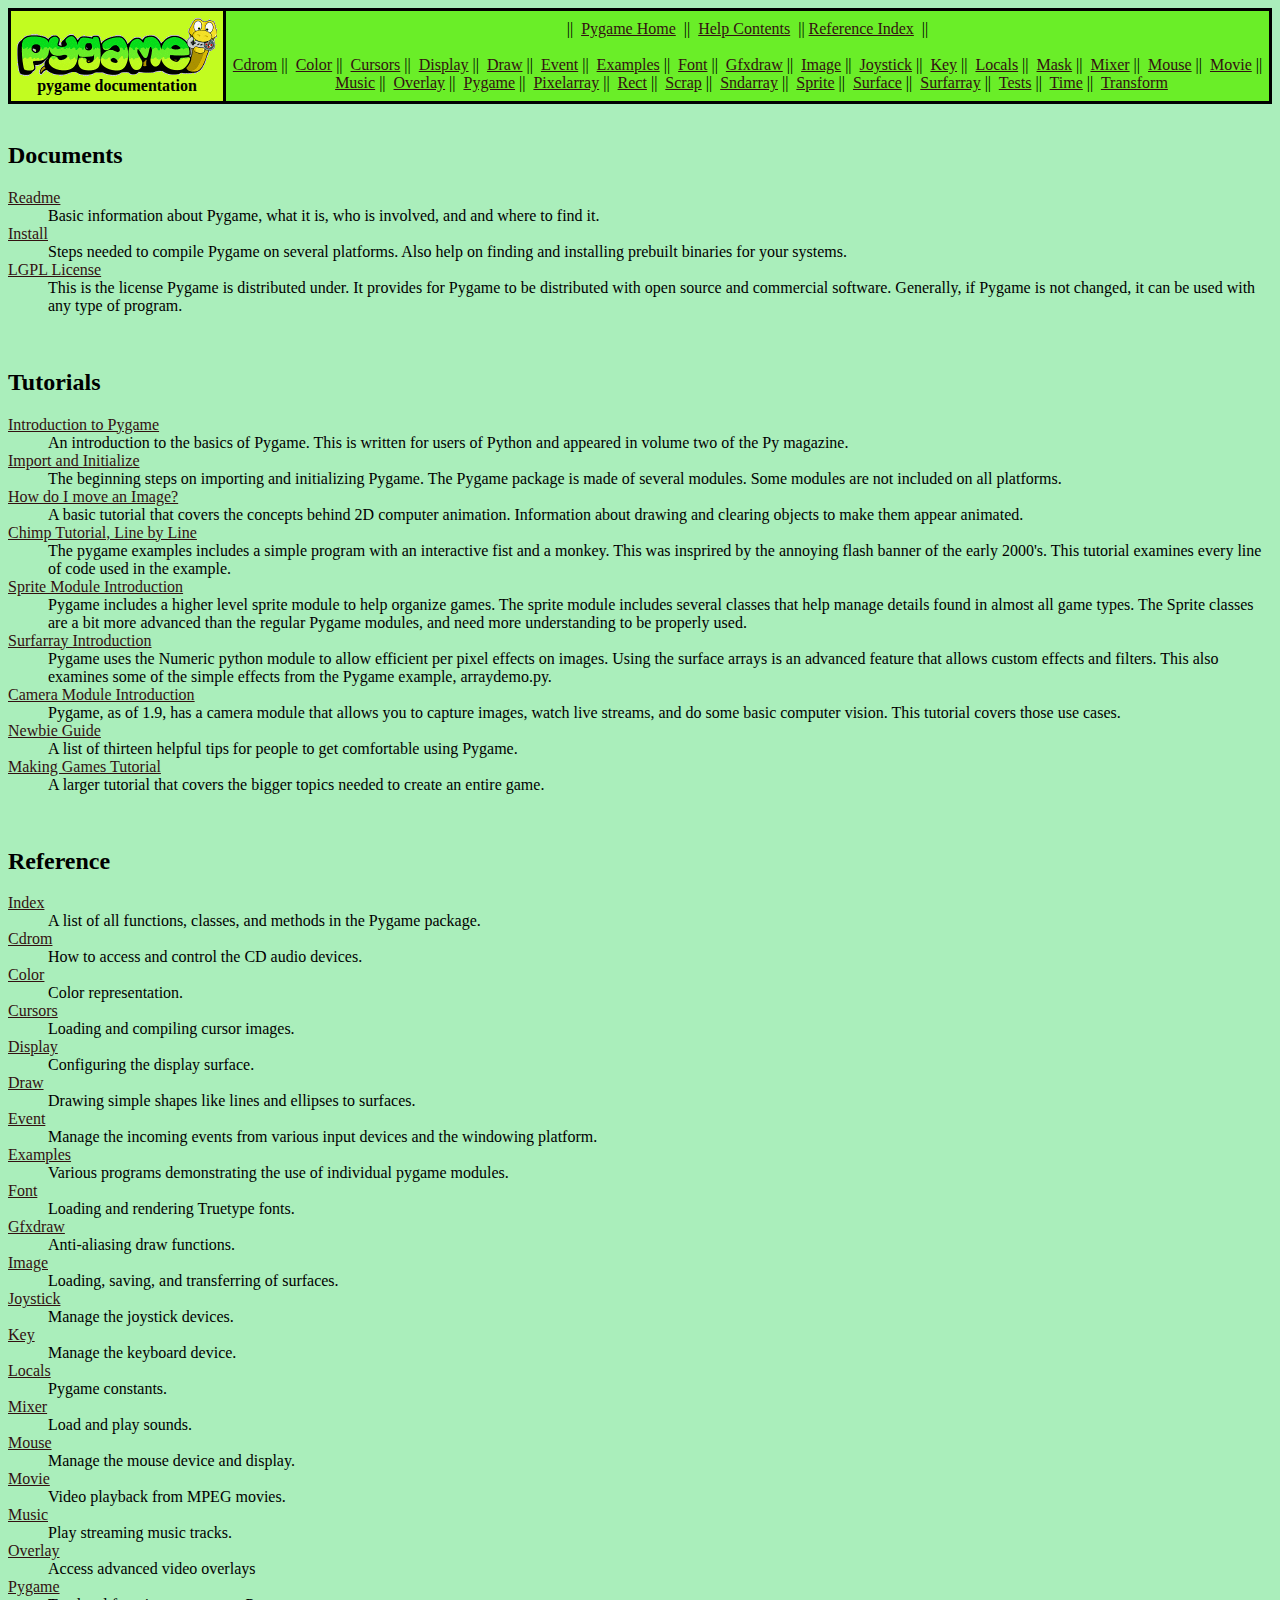
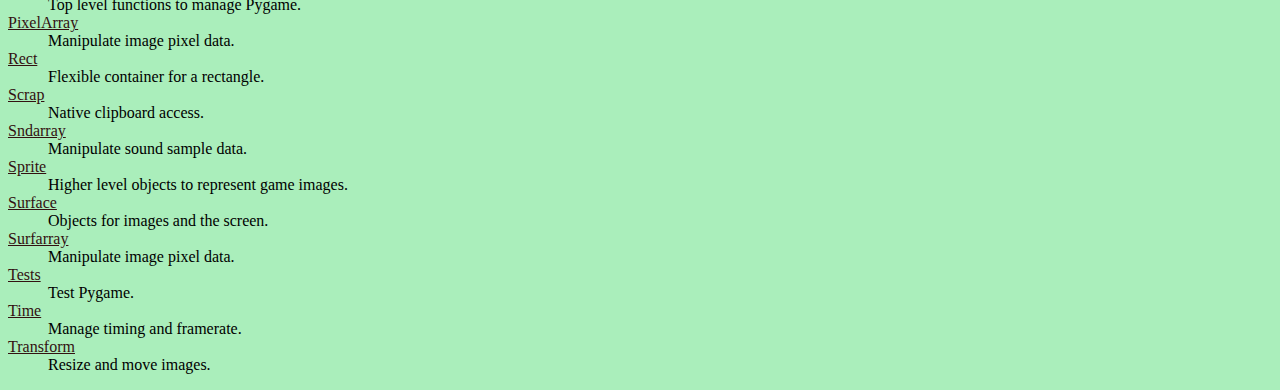
<file: Libs/pygame-1.9.1release/docs/index.html>
<html>
<title>Pygame Documentation</title>
<body bgcolor="#aaeebb" text="#000000" link="#331111" vlink="#331111">

  <table cellpadding="0" cellspacing="0" border="0" style="border: 3px solid black;" width="100%">
    <tr><td bgcolor="#c2fc20" style="padding: 6px;" align="center"
            valign="center">
      <a href="http://www.pygame.org/"><img src="pygame_tiny.gif" border="0"
                                            width="200" height="60"></a><br>
      <b>pygame documentation</b>
    </td>
    <td bgcolor="#6aee28" style="border-left: 3px solid black; padding: 6px;"
        align="center" valign="center">
      ||&nbsp;
      <a href="http://www.pygame.org">Pygame Home</a> &nbsp;||&nbsp;
      <a href="index.html">Help Contents</a> &nbsp;||
      <a href="ref/index.html">Reference Index</a> &nbsp;||
      <br>&nbsp;<br>
	
      <a href="ref/cdrom.html">Cdrom</a>&nbsp;||&nbsp;
      <a href="ref/color.html">Color</a>&nbsp;||&nbsp;
      <a href="ref/cursors.html">Cursors</a>&nbsp;||&nbsp;
      <a href="ref/display.html">Display</a>&nbsp;||&nbsp;
      <a href="ref/draw.html">Draw</a>&nbsp;||&nbsp;
      <a href="ref/event.html">Event</a>&nbsp;||&nbsp;
      <a href="ref/examples.html">Examples</a>&nbsp;||&nbsp;
      <a href="ref/font.html">Font</a>&nbsp;||&nbsp;
      <a href="ref/gfxdraw.html">Gfxdraw</a>&nbsp;||&nbsp;
      <a href="ref/image.html">Image</a>&nbsp;||&nbsp;
      <a href="ref/joystick.html">Joystick</a>&nbsp;||&nbsp;
      <a href="ref/key.html">Key</a>&nbsp;||&nbsp;
      <a href="ref/locals.html">Locals</a>&nbsp;||&nbsp;
      <a href="ref/mask.html">Mask</a>&nbsp;||&nbsp;
      <a href="ref/mixer.html">Mixer</a>&nbsp;||&nbsp;
      <a href="ref/mouse.html">Mouse</a>&nbsp;||&nbsp;
      <a href="ref/movie.html">Movie</a>&nbsp;||&nbsp;
      <a href="ref/music.html">Music</a>&nbsp;||&nbsp;
      <a href="ref/overlay.html">Overlay</a>&nbsp;||&nbsp;
      <a href="ref/pygame.html">Pygame</a>&nbsp;||&nbsp;
      <a href="ref/pixelarray.html">Pixelarray</a>&nbsp;||&nbsp;
      <a href="ref/rect.html">Rect</a>&nbsp;||&nbsp;
      <a href="ref/scrap.html">Scrap</a>&nbsp;||&nbsp;
      <a href="ref/sndarray.html">Sndarray</a>&nbsp;||&nbsp;
      <a href="ref/sprite.html">Sprite</a>&nbsp;||&nbsp;
      <a href="ref/surface.html">Surface</a>&nbsp;||&nbsp;
      <a href="ref/surfarray.html">Surfarray</a>&nbsp;||&nbsp;
      <a href="ref/tests.html">Tests</a>&nbsp;||&nbsp;
      <a href="ref/time.html">Time</a>&nbsp;||&nbsp;
      <a href="ref/transform.html">Transform</a>
      
    </td>
  </tr>
</table>
<br>

<h2>Documents</h2>
<dl>
<dt><a href="../readme.html">Readme</a></dt><dd> Basic information about
Pygame, what it is, who is involved, and and where to find it.</dd>

<dt><a href="../install.html">Install</a></dt><dd> Steps needed to compile
Pygame on several platforms. Also help on finding and installing
prebuilt binaries for your systems.</dd>

<dt><a href="../LGPL">LGPL License</a></dt><dd> This is the license Pygame is
distributed under. It provides for Pygame to be distributed with open
source and commercial software. Generally, if Pygame is not changed, it
can be used with any type of program.</dd>

</dl><br>


<h2>Tutorials</h2>
<dl>

<dt><a href="tut/intro/intro.html">Introduction to Pygame</a></dt><dd> An
introduction to the basics of Pygame. This is written for users of
Python and appeared in volume two of the Py magazine.</dd>

<dt><a href="tut/ImportInit.html">Import and Initialize</a></dt><dd> The
beginning steps on importing and initializing Pygame. The Pygame package
is made of several modules. Some modules are not included on all
platforms.</dd>

<dt><a href="tut/MoveIt.html">How do I move an Image?</a></dt><dd> A basic
tutorial that covers the concepts behind 2D computer
animation. Information about drawing and clearing objects to make them
appear animated.</dd>

<dt><a href="tut/chimp/ChimpLineByLine.html">Chimp Tutorial, Line by
Line</a></dt><dd> The pygame examples includes a simple program with an
interactive fist and a monkey. This was insprired by the annoying flash
banner of the early 2000's.  This tutorial examines every line of code
used in the example.</dd>

<dt><a href="tut/SpriteIntro.html">Sprite Module Introduction</a></dt><dd>
Pygame includes a higher level sprite module to help organize games. The
sprite module includes several classes that help manage details found in
almost all game types. The Sprite classes are a bit more advanced than
the regular Pygame modules, and need more understanding to be properly
used.</dd>


<dt><a href="tut/surfarray/SurfarrayIntro.html">Surfarray
Introduction</a></dt><dd> Pygame uses the Numeric python module to allow
efficient per pixel effects on images. Using the surface arrays is an
advanced feature that allows custom effects and filters. This also
examines some of the simple effects from the Pygame example,
arraydemo.py.</dd>

<dt><a href="tut/camera/CameraIntro.html">Camera Module Introduction</a>
</dt><dd>Pygame, as of 1.9, has a camera module that allows you to capture
images, watch live streams, and do some basic computer vision. This tutorial
covers those use cases.</dd>

<dt><a href="tut/newbieguide.html">Newbie Guide</a></dt><dd> A list of
thirteen helpful tips for people to get comfortable using Pygame.</dd>

<dt><a href="tut/tom/MakeGames.html">Making Games Tutorial</a></dt><dd> A
larger tutorial that covers the bigger topics needed to create an entire
game.</dd>

</dl><br>

<h2>Reference</h2>
<dl>
  <dt><a href="ref/index.html">Index</a></dt><dd> A list of all functions, classes, and methods in the Pygame package.</dd>
  <dt><a href="ref/cdrom.html">Cdrom</a></dt><dd> How to access and control the CD audio devices.</dd>
  <dt><a href="ref/color.html">Color</a></dt><dd> Color representation.</dd>
  <dt><a href="ref/cursors.html">Cursors</a></dt><dd> Loading and compiling cursor images.</dd>
  <dt><a href="ref/display.html">Display</a></dt><dd> Configuring the display surface.</dd>
  <dt><a href="ref/draw.html">Draw</a></dt><dd> Drawing simple shapes like lines and ellipses to surfaces.</dd>
  <dt><a href="ref/event.html">Event</a></dt><dd> Manage the incoming events from various input devices and the windowing platform.</dd>
  <dt><a href="ref/examples.html">Examples</a></dt><dd> Various programs demonstrating the use of individual pygame modules.</dd>
  <dt><a href="ref/font.html">Font</a></dt><dd> Loading and rendering Truetype fonts.</dd>
  <dt><a href="ref/gfxdraw.html">Gfxdraw</a></dt><dd> Anti-aliasing draw functions.</dd>
  <dt><a href="ref/image.html">Image</a></dt><dd> Loading, saving, and transferring of surfaces.</dd>
  <dt><a href="ref/joystick.html">Joystick</a></dt><dd> Manage the joystick devices.</dd>
  <dt><a href="ref/key.html">Key</a></dt><dd> Manage the keyboard device.</dd>
  <dt><a href="ref/locals.html">Locals</a></dt><dd> Pygame constants.</dd>
  <dt><a href="ref/mixer.html">Mixer</a></dt><dd> Load and play sounds.</dd>
  <dt><a href="ref/mouse.html">Mouse</a></dt><dd> Manage the mouse device and display.</dd>
  <dt><a href="ref/movie.html">Movie</a></dt><dd> Video playback from MPEG movies.</dd>
  <dt><a href="ref/music.html">Music</a></dt><dd> Play streaming music tracks.</dd>
  <dt><a href="ref/overlay.html">Overlay</a></dt><dd> Access advanced video overlays</dd>
  <dt><a href="ref/pygame.html">Pygame</a></dt><dd> Top level functions to manage Pygame.</dd>
  <dt><a href="ref/pixelarray.html">PixelArray</a></dt><dd>Manipulate image pixel data.</dd>
  <dt><a href="ref/rect.html">Rect</a></dt><dd> Flexible container for a rectangle.</dd>
  <dt><a href="ref/scrap.html">Scrap</a></dt><dd> Native clipboard access.</dd>
  <dt><a href="ref/sndarray.html">Sndarray</a></dt><dd> Manipulate sound sample data.</dd>
  <dt><a href="ref/sprite.html">Sprite</a></dt><dd> Higher level objects to represent game images.</dd>
  <dt><a href="ref/surface.html">Surface</a></dt><dd> Objects for images and the screen.</dd>
  <dt><a href="ref/surfarray.html">Surfarray</a></dt><dd> Manipulate image pixel data.</dd>
  <dt><a href="ref/tests.html">Tests</a></dt><dd> Test Pygame.</dd>
  <dt><a href="ref/time.html">Time</a></dt><dd> Manage timing and framerate.</dd>
  <dt><a href="ref/transform.html">Transform</a></dt><dd> Resize and move images.</dd>
</dl>
</body></html>
</file>
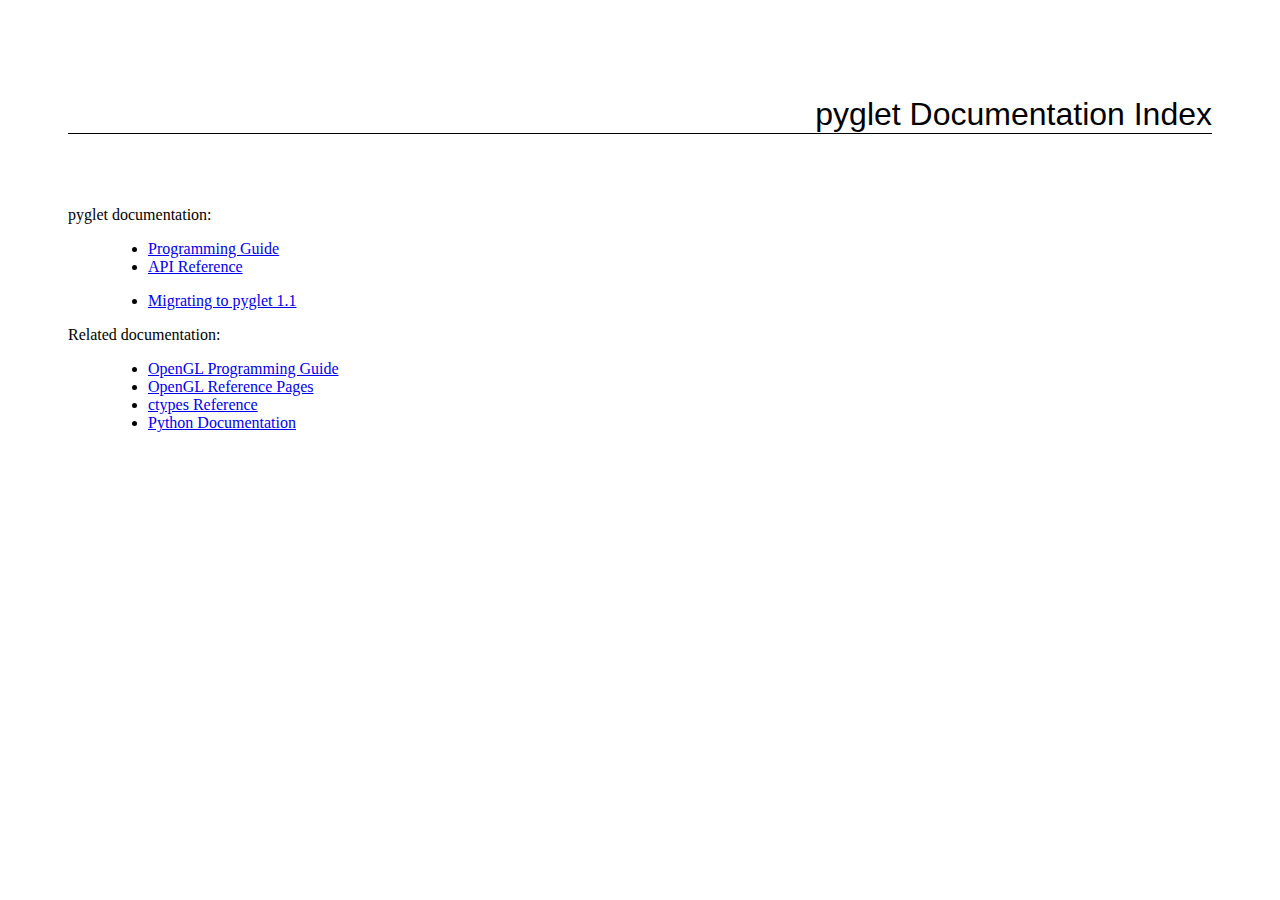
<file: Libs/pyglet-1.1.4/doc/html/index.html>
<?xml version="1.0" encoding="utf-8" ?>
<!DOCTYPE html PUBLIC "-//W3C//DTD XHTML 1.0 Transitional//EN" "http://www.w3.org/TR/xhtml1/DTD/xhtml1-transitional.dtd">
<html xmlns="http://www.w3.org/1999/xhtml" xml:lang="en" lang="en">
<head>
<meta http-equiv="Content-Type" content="text/html; charset=utf-8" />
<meta name="generator" content="Docutils 0.6: http://docutils.sourceforge.net/" />
<title>pyglet Documentation Index</title>
<link rel="stylesheet" href="doc.css" type="text/css" />
</head>
<body>
<div class="document" id="pyglet-documentation-index">
<h1 class="title">pyglet Documentation Index</h1>

<p>pyglet documentation:</p>
<blockquote>
<ul class="simple">
<li><a class="reference" href="programming_guide/index.html">Programming Guide</a></li>
<li><a class="reference" href="api/index.html">API Reference</a></li>
</ul>
</blockquote>
<!--  -->
<blockquote>
<ul class="simple">
<li><a class="reference" href="programming_guide/appendix_migrating_to_pyglet_1_1.html">Migrating to pyglet 1.1</a></li>
</ul>
</blockquote>
<p>Related documentation:</p>
<blockquote>
<ul class="simple">
<li><a class="reference" href="http://www.glprogramming.com/red/">OpenGL Programming Guide</a></li>
<li><a class="reference" href="http://opengl.org/sdk/docs/man/">OpenGL Reference Pages</a></li>
<li><a class="reference" href="http://docs.python.org/lib/module-ctypes.html">ctypes Reference</a></li>
<li><a class="reference" href="http://docs.python.org/">Python Documentation</a></li>
</ul>
</blockquote>
</div>
</body>
</html>
</file>
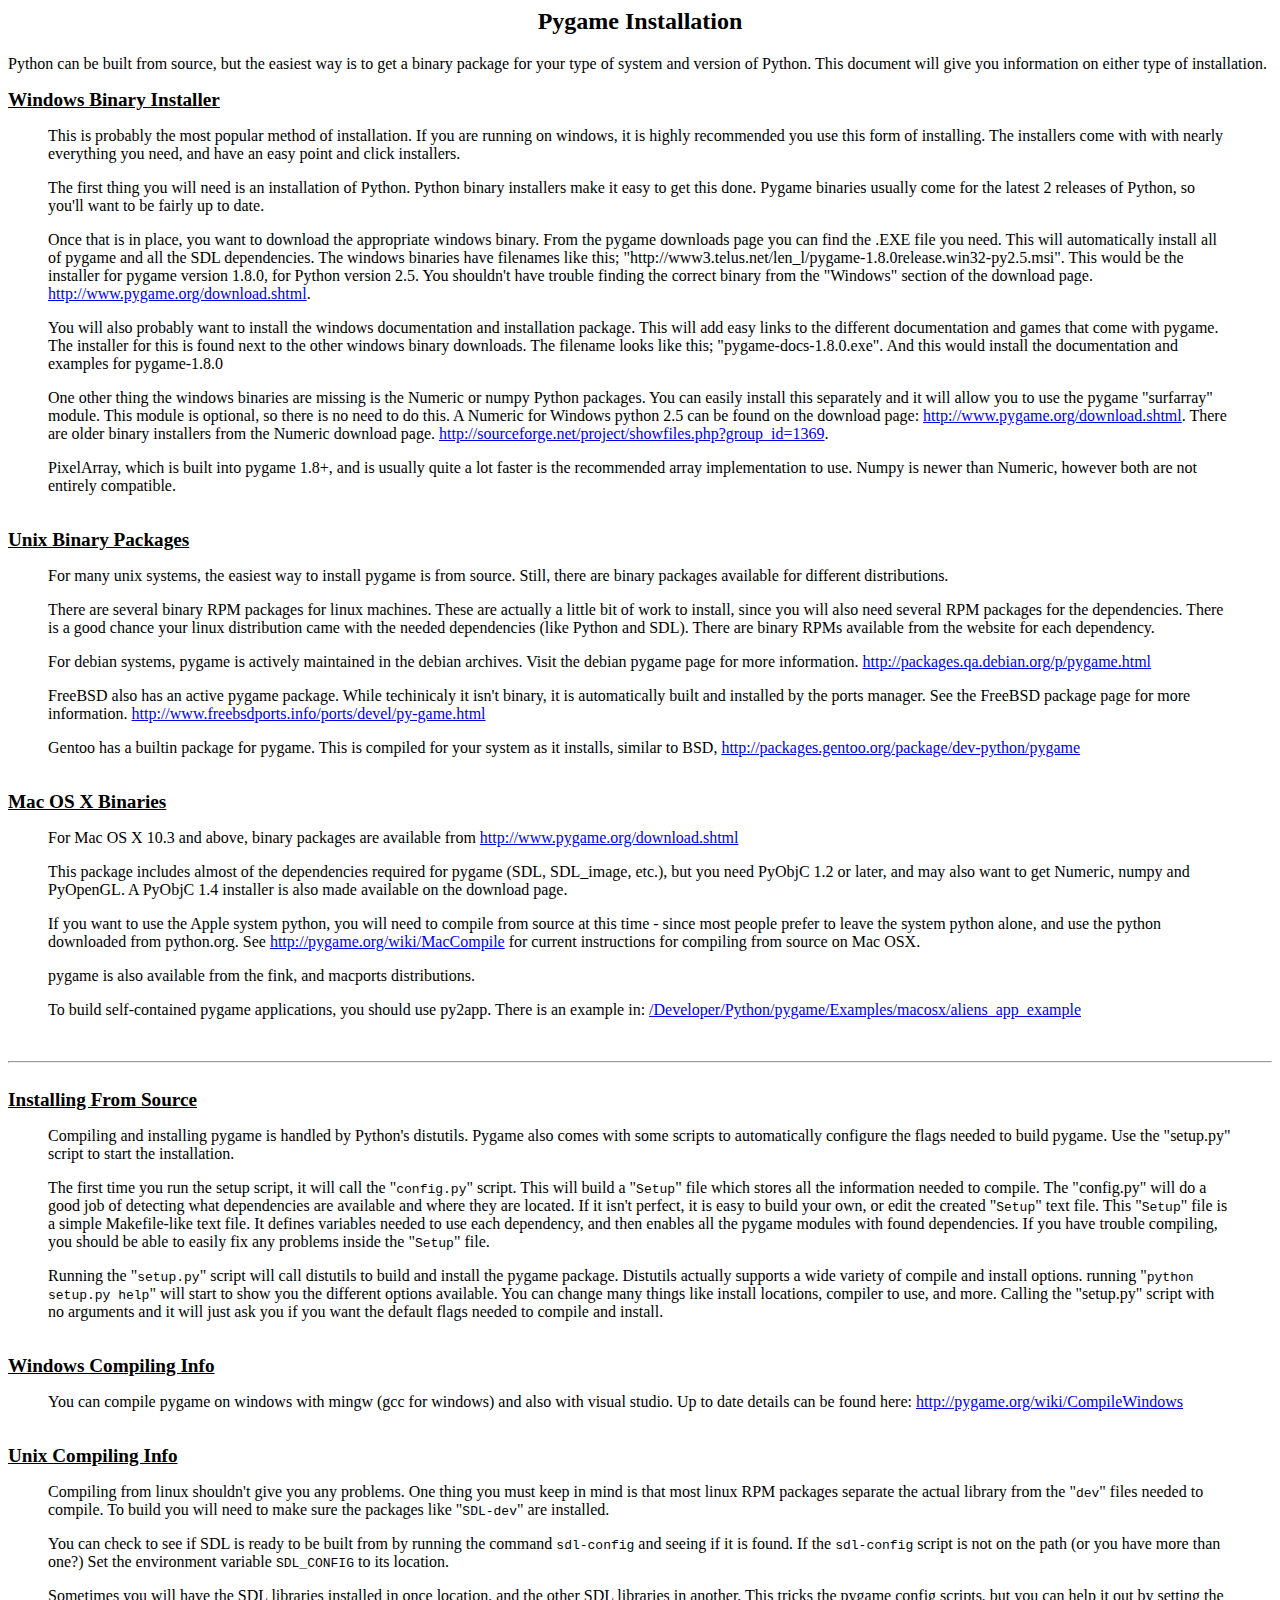
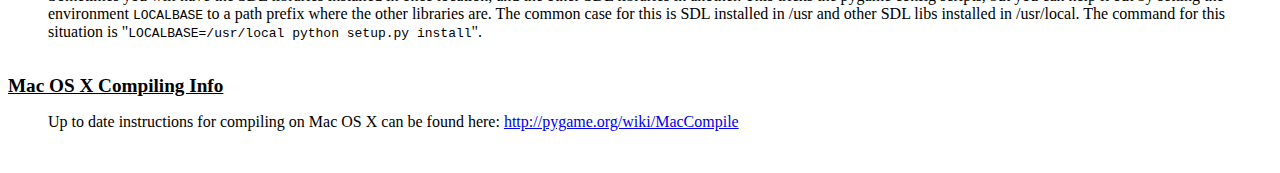
<file: Libs/pygame-1.9.1release/install.html>
<html><head><!--
Install Information
--><title>Pygame Installation</title></head><body>
<h2 align=center>Pygame Installation</h2>

<p>
Python can be built from source, but the easiest way is to
get a binary package for your type of system and version of Python.
This document will give you information on either type of installation.
</p>

<big><b><u>Windows Binary Installer</u></b></big><blockquote><p>
This is probably the most popular method of installation. If you are
running on windows, it is highly recommended you use this form
of installing. The installers come with with nearly everything
you need, and have an easy point and click installers.
</p><p>
The first thing you will need is an installation of Python. Python
binary installers make it easy to get this done. Pygame binaries
usually come for the latest 2 releases of Python, so you'll want to be fairly
up to date.
<p></p>
Once that is in place, you want to download the appropriate
windows binary. From the pygame downloads page you can find the .EXE
file you need. This will automatically install all of pygame and all the SDL
dependencies. The windows binaries have filenames like this; "http://www3.telus.net/len_l/pygame-1.8.0release.win32-py2.5.msi".
This would be the installer for pygame version 1.8.0, for Python version 2.5. You
shouldn't have trouble finding the correct binary from the "Windows" section
of the download page.
<a href="http://www.pygame.org/download.shtml">http://www.pygame.org/download.shtml</a>.
</p><p>
You will also probably want to install the windows documentation and
installation package. This will add easy links to the different documentation
and games that come with pygame. The installer for this is found
next to the other windows binary downloads. The filename looks like this;
"pygame-docs-1.8.0.exe". And this would install the documentation and
examples for pygame-1.8.0
</p><p>
One other thing the windows binaries are missing is the Numeric or numpy Python
packages. You can easily install this separately and it will allow you to use
the pygame "surfarray" module. This module is optional, so there is no need
to do this.  A Numeric for Windows python 2.5 can be found on the download page: <a href="http://www.pygame.org/download.shtml">http://www.pygame.org/download.shtml</a>.  There are older binary installers from the Numeric download page.
<a href="http://sourceforge.net/project/showfiles.php?group_id=1369">http://sourceforge.net/project/showfiles.php?group_id=1369</a>.  
</p> <p>PixelArray, which is built into pygame 1.8+, and is usually quite a lot faster is the recommended array implementation to use.  Numpy is newer than Numeric, however both are not entirely compatible.</p></blockquote><br>

<big><b><u>Unix Binary Packages</u></b></big><blockquote><p>
For many unix systems, the easiest way to install pygame is
from source. Still, there are binary packages available for
different distributions.
<p></p>
There are several binary RPM packages for linux machines. These are
actually a little bit of work to install, since you will also need several
RPM packages for the dependencies. There is a good chance
your linux distribution came with the needed dependencies (like Python
and SDL). There are binary RPMs available from the website for each dependency.
</p><p>
For debian systems, pygame is actively maintained in the debian
archives.  Visit the debian pygame page for more information.
<a href="http://packages.qa.debian.org/p/pygame.html">http://packages.qa.debian.org/p/pygame.html</a>
</p><p>
FreeBSD also has an active pygame package. While techinicaly it
isn't binary, it is automatically built and installed by the
ports manager. See the FreeBSD package page for more information.
<a href="http://www.freebsdports.info/ports/devel/py-game.html">http://www.freebsdports.info/ports/devel/py-game.html</a>
</p><p>
Gentoo has a builtin package for pygame. This is compiled for
your system as it installs, similar to BSD,
<a href="http://packages.gentoo.org/package/dev-python/pygame">http://packages.gentoo.org/package/dev-python/pygame</a>
</p></blockquote><br>

<big><b><u>Mac OS X Binaries</u></b></big><blockquote><p>
For Mac OS X 10.3 and above, binary packages are available from
<a href="http://www.pygame.org/download.shtml">http://www.pygame.org/download.shtml</a>
</p><p>
This package includes almost of the dependencies required for pygame
(SDL, SDL_image, etc.), but you need PyObjC 1.2 or later, and may
also want to get Numeric, numpy and PyOpenGL.  A PyObjC 1.4 installer is also made available on the download page.
</p><p>If you want to use the Apple system python, you will need to compile from source at this time - since most people prefer to leave the system python alone, and use the python downloaded from python.org.  See <a href="http://pygame.org/wiki/MacCompile">http://pygame.org/wiki/MacCompile</a> for current instructions for compiling from source on Mac OSX.
</p><p>pygame is also available from the fink, and macports distributions.
</p><p>
To build self-contained pygame applications, you should use py2app.
There is an example in:
<a href="file:///Developer/Python/pygame/Examples/macosx/aliens_app_example">/Developer/Python/pygame/Examples/macosx/aliens_app_example</a>
</p></blockquote><br>

<hr><br>

<big><b><u>Installing From Source</u></b></big><blockquote><p>
Compiling and installing pygame is handled by Python's distutils.
Pygame also comes with some scripts to automatically configure
the flags needed to build pygame. Use the "setup.py" script to
start the installation.
<p></p>
The first time you run the setup script, it will call the
"<tt>config.py</tt>" script. This will build a "<tt>Setup</tt>" file which
stores all the information needed to compile. The "config.py"
will do a good job of detecting what dependencies are available
and where they are located. If it isn't perfect, it is easy to
build your own, or edit the created "<tt>Setup</tt>" text file. This
"<tt>Setup</tt>" file is a simple Makefile-like text file. It defines
variables needed to use each dependency, and then enables
all the pygame modules with found dependencies. If you have
trouble compiling, you should be able to easily fix any problems
inside the "<tt>Setup</tt>" file.
<p></p>
Running the "<tt>setup.py</tt>" script will call distutils to build and
install the pygame package. Distutils actually supports a wide
variety of compile and install options. running "<tt>python setup.py help</tt>"
will start to show you the different options available. You can
change many things like install locations, compiler to use, and more.
Calling the "setup.py" script with no arguments and it will just
ask you if you want the default flags needed to compile and install.
</p></blockquote><br>

<big><b><u>Windows Compiling Info</u></b></big><blockquote><p>

You can compile pygame on windows with mingw (gcc for windows) and also with visual studio.

Up to date details can be found here:
<a href="http://pygame.org/wiki/CompileWindows">http://pygame.org/wiki/CompileWindows</a>

</p></blockquote><br>


<big><b><u>Unix Compiling Info</u></b></big><blockquote><p>
Compiling from linux shouldn't give you any problems. One thing
you must keep in mind is that most linux RPM packages separate the
actual library from the "<tt>dev</tt>" files needed to compile. To build you
will need to make sure the packages like "<tt>SDL-dev</tt>" are
installed.
<p></p>
You can check to see if SDL is ready to be built from by running
the command <tt>sdl-config</tt> and seeing if it is found. If the
<tt>sdl-config</tt> script is not on the path (or you have more than
one?) Set the environment variable <tt>SDL_CONFIG</tt> to its location.
</p>
<p>Sometimes you will have the SDL libraries installed in once
location, and the other SDL libraries in another. This tricks the
pygame config scripts, but you can help it out by setting the
environment <tt>LOCALBASE</tt> to a path prefix where the other libraries
are. The common case for this is SDL installed in /usr and other
SDL libs installed in /usr/local. The command for this situation
is "<tt>LOCALBASE=/usr/local python setup.py install</tt>".
</blockquote><br>

<big><b><u>Mac OS X Compiling Info</u></b></big><blockquote><p>

Up to date instructions for compiling on Mac OS X can be found here: 
<a href="http://pygame.org/wiki/MacCompile">http://pygame.org/wiki/MacCompile</a>
</p></blockquote><br>



</body>
</html>
</file>
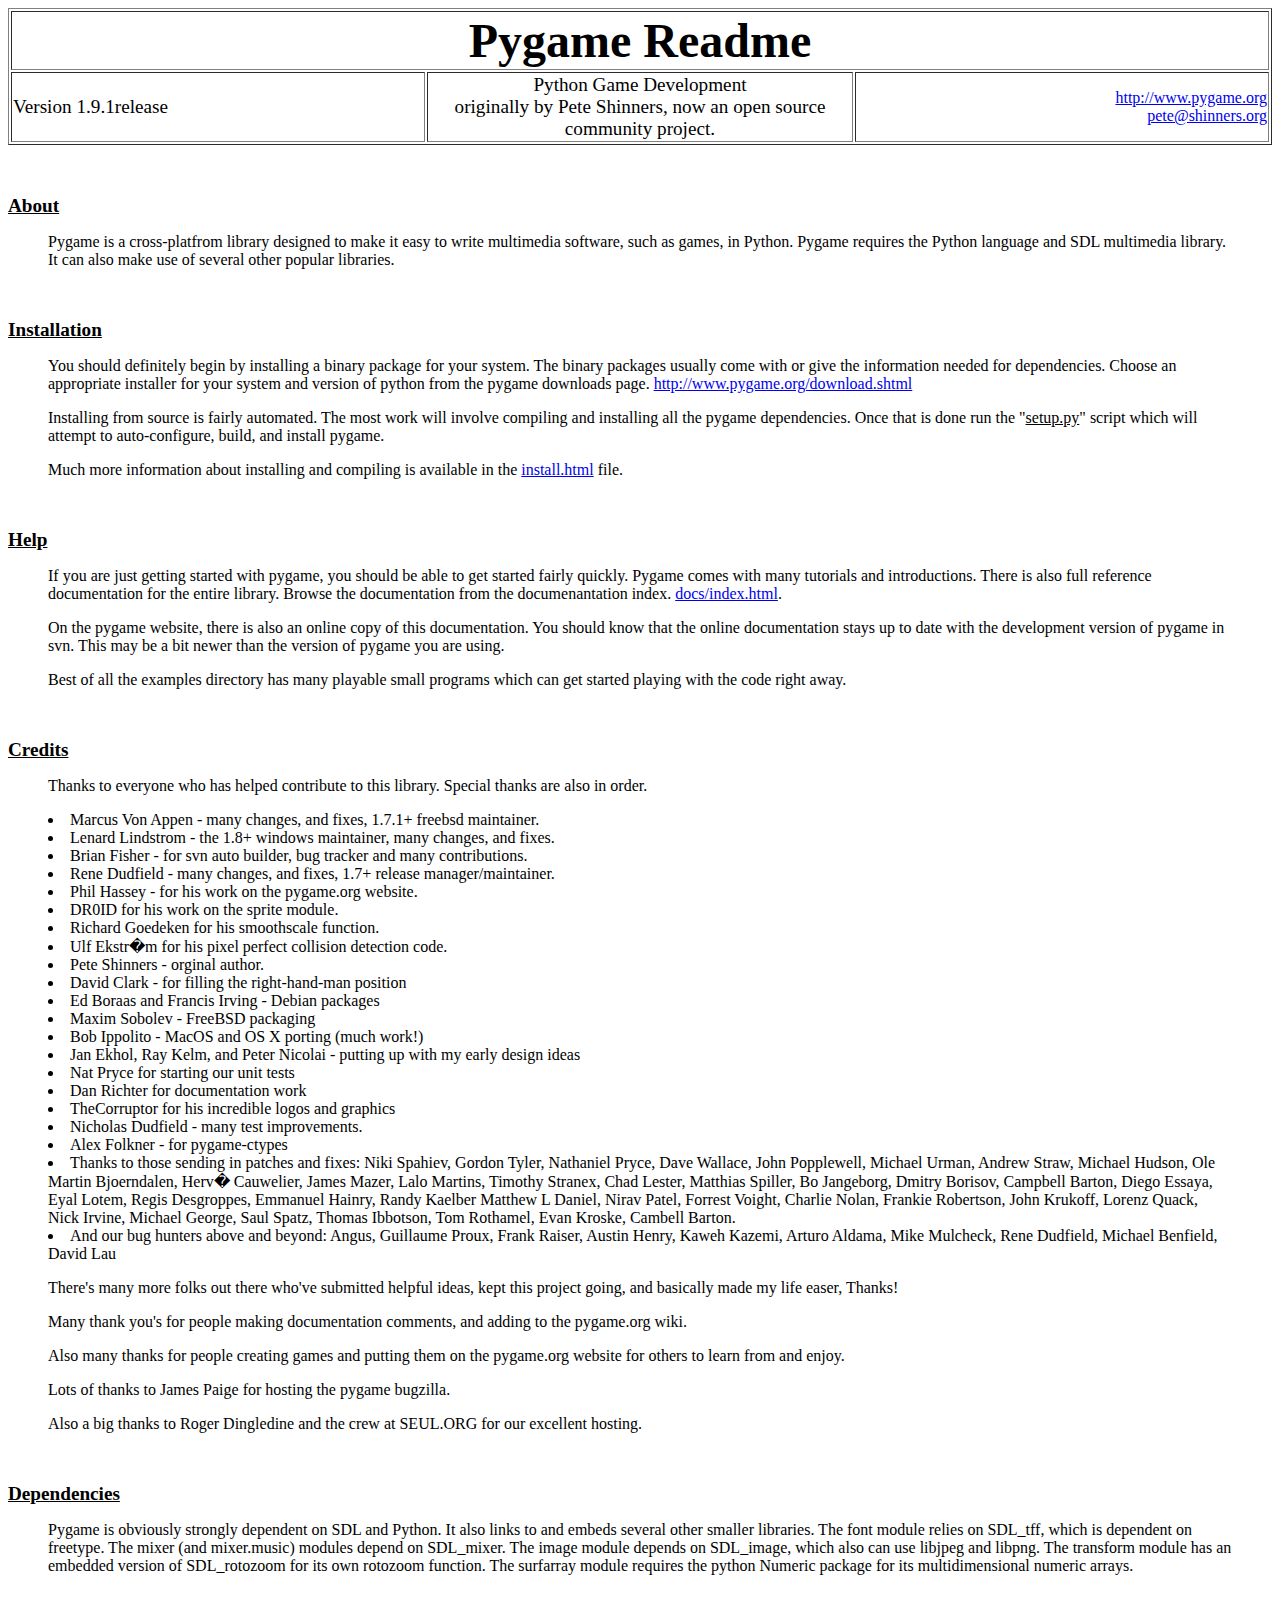
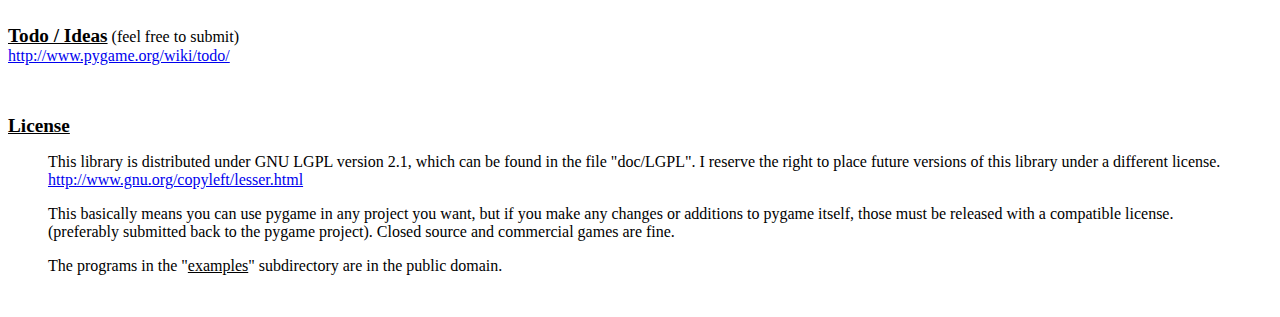
<file: Libs/pygame-1.9.1release/readme.html>
<html><head><!--
Pygame Readme Information
--><title>Pygame Readme</title></head><body>

<table width=100% border=1><tr><td colspan=3 align=center>
<font size=+5><b>Pygame Readme</b></font>
</td></tr><tr><td align=left width=33%><big>

Version 1.9.1release


</td><td align=center width=34%><big>
Python Game Development<br>
originally by Pete Shinners, now an open source community project. </big>
</td><td align=right width=33%>
<a href=http://www.pygame.org>http://www.pygame.org</a><br>
<a href=mailto:pete@shinners.org>pete@shinners.org</a></p>
</td></tr></table></p><br>


<p><big><b><u>About</u></b></big><br><blockquote><p>
Pygame is a cross-platfrom library designed to make it easy to write
multimedia software, such as games, in Python. Pygame requires the
Python language and SDL multimedia library. It can also make use of
several other popular libraries.
</p></blockquote></p><br>



<p><big><b><u>Installation</u></b></big><br><blockquote><p>
You should definitely begin by installing a binary package
for your system. The binary packages usually come with or
give the information needed for dependencies. Choose an
appropriate installer for your system and version of python
from the pygame downloads page.
<a href=http://www.pygame.org/download.shtml>http://www.pygame.org/download.shtml</a>
</p><p>
Installing from source is fairly automated. The most work will involve
compiling and installing all the pygame dependencies. Once that is done
run the "<u>setup.py</u>" script which will attempt to auto-configure, build,
and install pygame.
<p></p>
Much more information about installing and compiling is available in the
<a href=install.html>install.html</a> file.
</p></blockquote></p><br>



<p><big><b><u>Help</u></b></big><br><blockquote><p>
If you are just getting started with pygame, you should be able
to get started fairly quickly. Pygame comes with many tutorials
and introductions. There is also full reference documentation for
the entire library. Browse the documentation from the documenantation
index. <a href=docs/index.html>docs/index.html</a>.
<p></p>
On the pygame website, there is also an online copy of this
documentation. You should know that the online documentation stays
up to date with the development version of pygame in svn. This may
be a bit newer than the version of pygame you are using.
<p></p>
Best of all the examples directory has many
playable small programs which can get started playing with the
code right away.
</p></blockquote></p><br>




<p><big><b><u>Credits</u></b></big><br><blockquote><p>
Thanks to everyone who has helped contribute to this library.
Special thanks are also in order.

<li>Marcus Von Appen - many changes, and fixes, 1.7.1+ freebsd maintainer.</li>
<li>Lenard Lindstrom - the 1.8+ windows maintainer, many changes, and fixes.</li>
<li>Brian Fisher - for svn auto builder, bug tracker and many contributions.</li>
<li>Rene Dudfield - many changes, and fixes, 1.7+ release manager/maintainer.</li>
<li>Phil Hassey - for his work on the pygame.org website.</li>
<li>DR0ID for his work on the sprite module.</li>
<li>Richard Goedeken for his smoothscale function.</li>
<li>Ulf Ekstr�m for his pixel perfect collision detection code.</li>
<li>Pete Shinners - orginal author.</li>

<li>David Clark - for filling the right-hand-man position</li>
<li>Ed Boraas and Francis Irving - Debian packages</li>
<li>Maxim Sobolev - FreeBSD packaging</li>
<li>Bob Ippolito - MacOS and OS X porting (much work!)</li>
<li>Jan Ekhol, Ray Kelm, and Peter Nicolai - putting up
with my early design ideas</li>
<li>Nat Pryce for starting our unit tests</li>
<li>Dan Richter for documentation work</li>
<li>TheCorruptor for his incredible logos and graphics</li>
<li>Nicholas Dudfield - many test improvements.</li>
<li>Alex Folkner - for pygame-ctypes</li>


<li>Thanks to those sending in patches and fixes: Niki Spahiev, Gordon
   Tyler, Nathaniel Pryce, Dave Wallace, John Popplewell, Michael Urman,
   Andrew Straw, Michael Hudson, Ole Martin Bjoerndalen, Herv� Cauwelier,
   James Mazer, Lalo Martins, Timothy Stranex, Chad Lester, Matthias
   Spiller, Bo Jangeborg, Dmitry Borisov, Campbell Barton, Diego Essaya,
   Eyal Lotem, Regis Desgroppes, Emmanuel Hainry, Randy Kaelber
   Matthew L Daniel, Nirav Patel, Forrest Voight, Charlie Nolan, 
   Frankie Robertson, John Krukoff, Lorenz Quack, Nick Irvine,
   Michael George, Saul Spatz, Thomas Ibbotson, Tom Rothamel, Evan Kroske,
   Cambell Barton.</li>

<li>And our bug hunters above and beyond:
    Angus, Guillaume Proux, Frank Raiser,
    Austin Henry, Kaweh Kazemi, Arturo Aldama,
    Mike Mulcheck, Rene Dudfield, Michael Benfield,
    David Lau</li>
</p><p>
There's many more folks out there who've submitted helpful ideas,
kept this project going, and basically made my life easer, Thanks!
</p><p>
   Many thank you's for people making documentation comments, and adding to the
   pygame.org wiki.  
</p><p>
   Also many thanks for people creating games and putting them on the 
   pygame.org website for others to learn from and enjoy.
</p><p>
   Lots of thanks to James Paige for hosting the pygame bugzilla.
</p><p>
Also a big thanks to Roger Dingledine and the crew at SEUL.ORG
for our excellent hosting.
</p></blockquote></p><br>




<p><big><b><u>Dependencies</u></b></big><br><blockquote><p>
Pygame is obviously strongly dependent on SDL and Python. It also
links to and embeds several other smaller libraries. The font module
relies on SDL_tff, which is dependent on freetype. The mixer (and
mixer.music) modules depend on SDL_mixer. The image module depends
on SDL_image, which also can use libjpeg and libpng. The transform
module has an embedded version of SDL_rotozoom for its own rotozoom
function. The surfarray module requires the python Numeric package
for its multidimensional numeric arrays.
</p></blockquote></p><br>



<p><big><b><u>Todo / Ideas</u></b></big> (feel free to submit)<br>
<a href="http://www.pygame.org/wiki/todo/">http://www.pygame.org/wiki/todo/</a>
</p><br>




<p><big><b><u>License</u></b></big><br><blockquote><p>
This library is distributed under GNU LGPL version 2.1, which can be
found in the file  "doc/LGPL".	I reserve the right to place future
versions of this library under a different license.
<a href=http://www.gnu.org/copyleft/lesser.html>http://www.gnu.org/copyleft/lesser.html</a>
</p><p>
This basically means you can use pygame in any project you want, but
if you make any changes or additions to pygame itself, those must be
released with a compatible license. (preferably submitted back to the
pygame project). Closed source and commercial games are fine.
</p><p>
The programs in the "<u>examples</u>" subdirectory are in the public domain.
</p></blockquote></p><br>

</body></html>
</file>
<file: Libs/pyglet-1.1.4/doc/html/doc.css>
/*---------------------------------------------------------------------
  Start with original docutils stylesheet
  ---------------------------------------------------------------------*/

div.document {
    margin-left: 60px;
    margin-right: 60px;
}

/* used to remove borders from tables and images */
.borderless, table.borderless td, table.borderless th {
  border: 0 }

table.borderless td, table.borderless th {
  /* Override padding for "table.docutils td" with "! important".
     The right padding separates the table cells. */
  padding: 0 0.5em 0 0 ! important }

.first {
  /* Override more specific margin styles with "! important". */
  margin-top: 0 ! important }

.last, .with-subtitle {
  margin-bottom: 0 ! important }

.hidden {
  display: none }

a.toc-backref {
  text-decoration: none ;
  color: inherit;
}

blockquote.epigraph {
  margin: 2em 5em ; }

dl.docutils dd {
  margin-bottom: 0.5em }

/* Uncomment (and remove this text!) to get bold-faced definition list terms
dl.docutils dt {
  font-weight: bold }
*/

div.abstract {
  margin: 2em 5em }

div.abstract p.topic-title {
  font-weight: bold ;
  text-align: center }

div.admonition, div.attention, div.caution, div.danger, div.error,
div.hint, div.important, div.note, div.tip, div.warning {
  margin: 2em ;
  border: medium outset ;
  padding: 1em }

div.admonition p.admonition-title, div.hint p.admonition-title,
div.important p.admonition-title, div.note p.admonition-title,
div.tip p.admonition-title {
  font-weight: bold ;
  font-family: sans-serif }

div.attention p.admonition-title, div.caution p.admonition-title,
div.danger p.admonition-title, div.error p.admonition-title,
div.warning p.admonition-title {
  color: red ;
  font-weight: bold ;
  font-family: sans-serif }

/* Uncomment (and remove this text!) to get reduced vertical space in
   compound paragraphs.
div.compound .compound-first, div.compound .compound-middle {
  margin-bottom: 0.5em }

div.compound .compound-last, div.compound .compound-middle {
  margin-top: 0.5em }
*/

div.dedication {
  margin: 2em 5em ;
  text-align: center ;
  font-style: italic }

div.dedication p.topic-title {
  font-weight: bold ;
  font-style: normal }

div.figure {
  text-align: center;
  margin-left: 2em ;
  margin-right: 2em }

div.footer, div.header {
  clear: both;
  font-size: smaller }

div.line-block {
  display: block ;
  margin-top: 1em ;
  margin-bottom: 1em }

div.line-block div.line-block {
  margin-top: 0 ;
  margin-bottom: 0 ;
  margin-left: 1.5em }

div.sidebar {
  margin-left: 1em ;
  border: medium outset ;
  padding: 1em ;
  background-color: #ffffee ;
  width: 40% ;
  float: right ;
  clear: right }

div.sidebar p.rubric {
  font-family: sans-serif ;
  font-size: medium }

div.system-messages {
  margin: 5em }

div.system-messages h1 {
  color: red }

div.system-message {
  border: medium outset ;
  padding: 1em }

div.system-message p.system-message-title {
  color: red ;
  font-weight: bold }

div.topic {
  margin: 2em }

h1, h2, h3, h4, h5, h6 {
  font-family: Arial, sans-serif;
  margin-top: 1em;
}

h1 {
    font-size: 16pt;
    color: #ff6161;
    font-weight: normal;
}

h1.title {
    color: black;
    font-family: Arial, sans-serif;
    font-size: 24pt;
    margin-top: 96px;
    margin-bottom: 72px;
    text-align: right;
    border-bottom: 1px solid black;
}

hr.docutils {
  width: 75% }

img.align-left {
  clear: left }

img.align-right {
  clear: right }

ol.simple, ul.simple {
  margin-bottom: 1em }

ol.arabic {
  list-style: decimal }

ol.loweralpha {
  list-style: lower-alpha }

ol.upperalpha {
  list-style: upper-alpha }

ol.lowerroman {
  list-style: lower-roman }

ol.upperroman {
  list-style: upper-roman }

p.attribution {
  text-align: right ;
  margin-left: 50% }

p.caption {
  font-style: italic }

p.credits {
  font-style: italic ;
  font-size: smaller }

p.label {
  white-space: nowrap }

p.rubric {
  font-weight: bold ;
  font-size: larger ;
  color: maroon ;
  text-align: center }

p.sidebar-title {
  font-family: sans-serif ;
  font-weight: bold ;
  font-size: larger }

p.sidebar-subtitle {
  font-family: sans-serif ;
  font-weight: bold }

p.topic-title {
  font-weight: bold }

pre.address {
  margin-bottom: 0 ;
  margin-top: 0 ;
  font-family: serif ;
  font-size: 100% }

pre.literal-block, pre.doctest-block {
  margin-left: 2em ;
  margin-right: 2em }

span.classifier {
  font-family: sans-serif ;
  font-style: oblique }

span.classifier-delimiter {
  font-family: sans-serif ;
  font-weight: bold }

span.interpreted {
  font-family: sans-serif }

span.option {
  white-space: nowrap }

span.pre {
  white-space: pre }

span.problematic {
  color: red }

span.section-subtitle {
  /* font-size relative to parent (h1..h6 element) */
  font-size: 80% }

table.citation {
  border-left: solid 1px gray;
  margin-left: 1px }

table.docinfo {
  margin: 2em 4em }

table.footnote {
  border-left: solid 1px black;
  margin-left: 1px }

table.docutils {
  margin-top: 0.5em ;
  margin-bottom: 0.5em;
  border: 1px solid #708890;
  border-collapse: collapse;
}

table.docutils td, table.docutils th,
table.docinfo td, table.docinfo th {
  padding-left: 0.5em ;
  padding-right: 0.5em ;
  vertical-align: top }

table.docutils th.field-name, table.docinfo th.docinfo-name {
  font-weight: bold ;
  text-align: left ;
  white-space: nowrap ;
  padding-left: 0 }

table.docutils th {
  background: #e8f0f8;
}

h1 tt.docutils, h2 tt.docutils, h3 tt.docutils,
h4 tt.docutils, h5 tt.docutils, h6 tt.docutils {
  font-size: 100% }

ul.auto-toc {
  list-style-type: none }

table.images td {
    vertical-align: middle;
    text-align: center;
    padding: 4px;
}

table.images th.stub {
    vertical-align: top;
    text-align: left;
    font-weight: normal;
}

table.images th.head {
    font-weight: bold;
}

.filelink {
    font-family: monospace;
}

/*---------------------------------------------------------------------
  Add epydoc's source coloring
  ---------------------------------------------------------------------*/
pre.py-doctest 
                            { padding: .5em; margin: 1em;
                              color: #000000;
                              border-left: 2px solid silver; }
table pre.py-doctest        { background: #dce4ec;
                              color: #000000; }
pre.py-src                  { border: 2px solid #000000; 
                              background: #f0f0f0; color: #000000; }
.py-line                    { border-left: 2px solid #000000; 
                              margin-left: .2em; padding-left: .4em; }
.py-lineno                  { font-style: italic; font-size: 90%;
                              padding-left: .5em; }
a.py-toggle                 { text-decoration: none; }
div.py-highlight-hdr        { border-top: 2px solid #000000;
                              border-bottom: 2px solid #000000;
                              background: #d8e8e8; }
div.py-highlight            { border-bottom: 2px solid #000000;
                              background: #d0e0e0; }
.py-prompt                  { color: #005050; font-weight: bold;}
.py-more                    { color: #005050; font-weight: bold;}
.py-string                  { color: #006030; }
.py-comment                 { color: #003060; }
.py-keyword                 { color: #600000; }
.py-output                  { color: #404040; }
.py-name                    { color: #000050; }
.py-name:link               { color: #000050 !important; }
.py-name:visited            { color: #000050 !important; }
.py-number                  { color: #005000; }
.py-defname                 { color: #000060; font-weight: bold; }
.py-def-name                { color: #000060; font-weight: bold; }
.py-base-class              { color: #000060; }
.py-param                   { color: #000060; }
.py-docstring               { color: #006030; }
.py-decorator               { color: #804020; }

pre.py-doctest strong       { color: #cc0000; font-weight: bold}
pre.py-doctest strong *     { color: #cc0000; font-weight: bold}

/*---------------------------------------------------------------------
  Page navigation
  ---------------------------------------------------------------------*/
.navigation {
    overflow: clip;
    position: absolute;
    left: 0px;
    right: 0px;
    padding: 2px;
    font-family: sans-serif;
    font-size: 80%;
    text-align: center;
    border-top: 1px solid silver;
    border-bottom: 1px solid silver;
}

.navigation-header {
    top: 5px;
    border-bottom: 2px solid silver;
}

.navigation-footer {
    margin-top: 72px;
    border-top: 2px solid silver;
}

.navigation > .previous {
    float: left;
    margin-right: 1em;
}

.navigation > .next {
    float: right;
    margin-left: 1em;
}

.navigation > .breadcrumbs {
}
</file>
